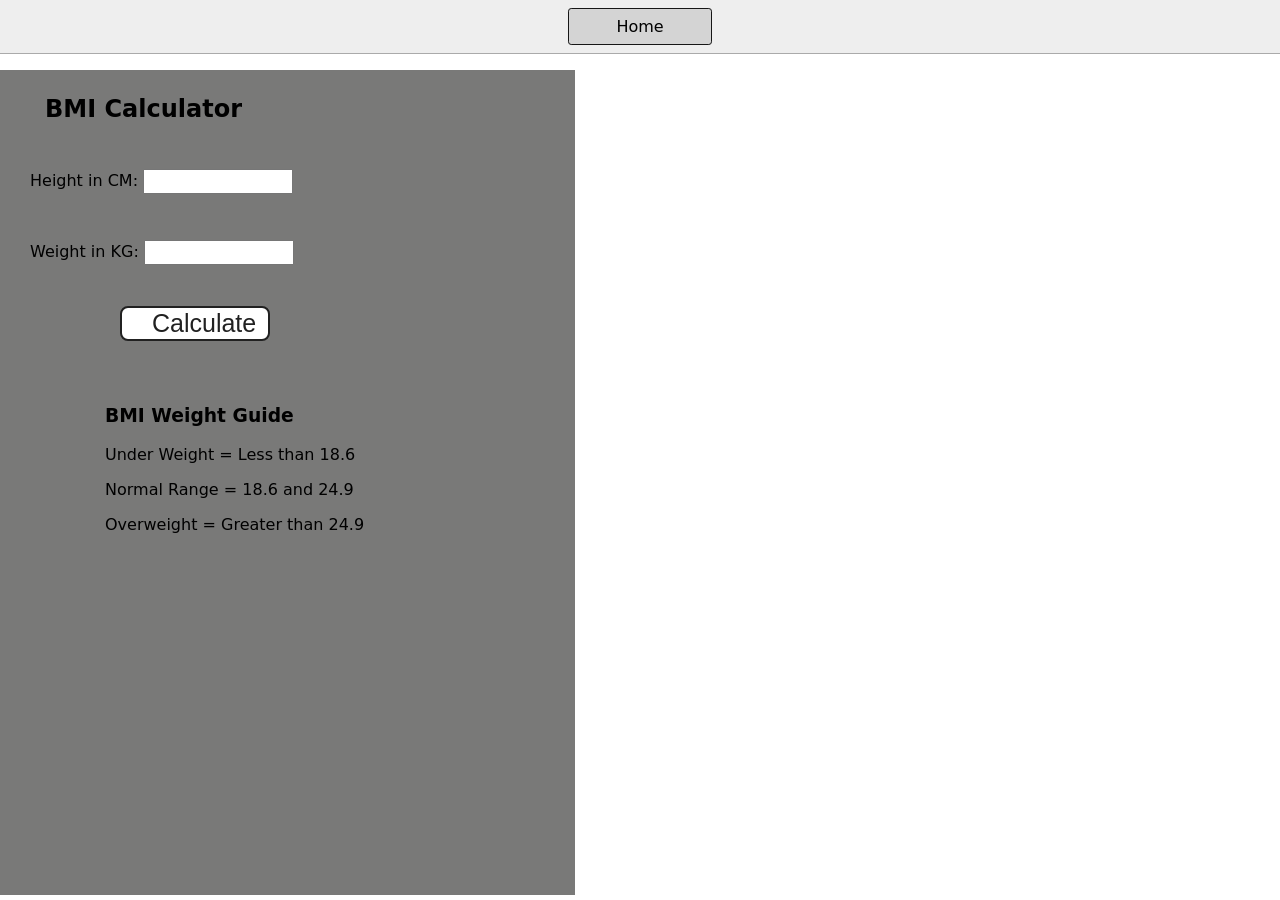
<file: BMI/index.html>
<!DOCTYPE html>
<html lang="en">
  <head>
    <meta charset="UTF-8" />
    <meta name="viewport" content="width=device-width, initial-scale=1.0" />
    <meta http-equiv="X-UA-Compatible" content="ie=edge" />
    <link rel="stylesheet" href="style.css" />
    <link rel="stylesheet" href="../styles.css" />
    <title>BMI Calculator</title>
  </head>
  <body>
    <nav>
      <a href="/" aria-current="page">Home</a>
     
    </nav>
    <div class="container">
      <h1>BMI Calculator</h1>
      <form>
        <p><label>Height in CM: </label><input type="text" id="height" /></p>
        <p><label>Weight in KG: </label><input type="text" id="weight" /></p>
        <button>Calculate</button>
        <div id="results"></div><br>
        <div id="weight-guide">
          <h3>BMI Weight Guide</h3>
          <p>Under Weight = Less than 18.6</p>
          <p>Normal Range = 18.6 and 24.9</p>
          <p>Overweight = Greater than 24.9</p>
        </div>
      </form>
    </div>
  </body>
  <script src="bmi.js"></script>
</html>
</file>
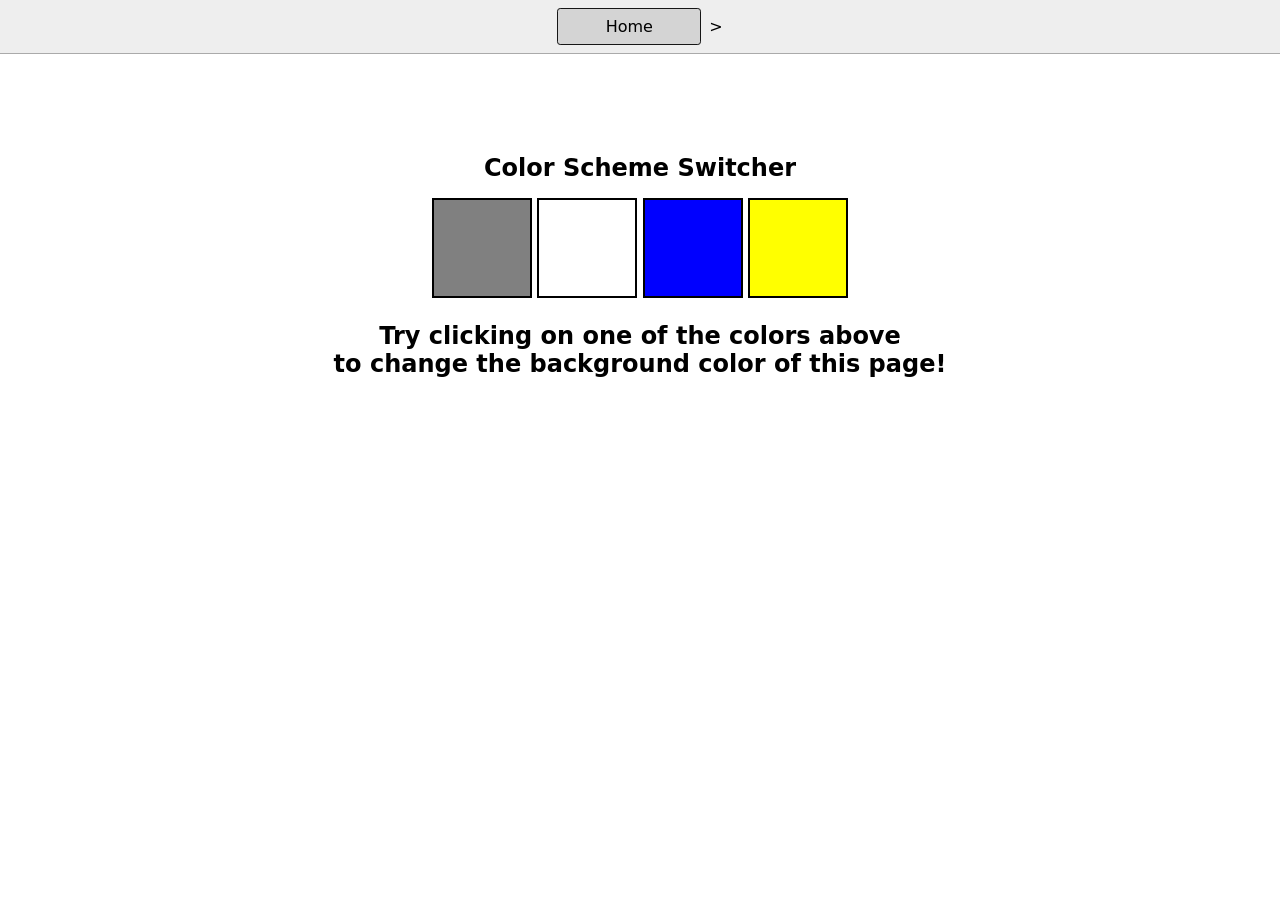
<file: colorchanger/index.html>
<!DOCTYPE html>
<html lang="en">
  <head>
    <meta charset="UTF-8" />
    <meta name="viewport" content="width=device-width, initial-scale=1.0" />
    <meta http-equiv="X-UA-Compatible" content="ie=edge" />
    <link rel="stylesheet" href="color.css" />
    <link rel="stylesheet" href="../styles.css" />
    <title>JavaScript Background Color Switcher</title>
  </head>
  <body>
    <nav>
      <a href="/" aria-current="page">Home</a>
    
      >
    </nav>
    <div class="canvas">
      <!-- <a
        style="
          background-color: #fff;
          padding: 10px 30px;
          border-radius: 8px;
          color: #212121;
          text-decoration: none;
          border: 2px solid #212121;
        "
        href="../index.html"
        >Back to Home Page</a
      > -->
      <h1>Color Scheme Switcher</h1>
      <span class="button" id="grey"></span>
      <span class="button" id="white"></span>
      <span class="button" id="blue"></span>
      <span class="button" id="yellow"></span>
      <h2>
        Try clicking on one of the colors above
        <span>to change the background color of this page!</span>
      </h2>
    </div>
    <script src="color.js"></script>
  </body>
</html>
</file>
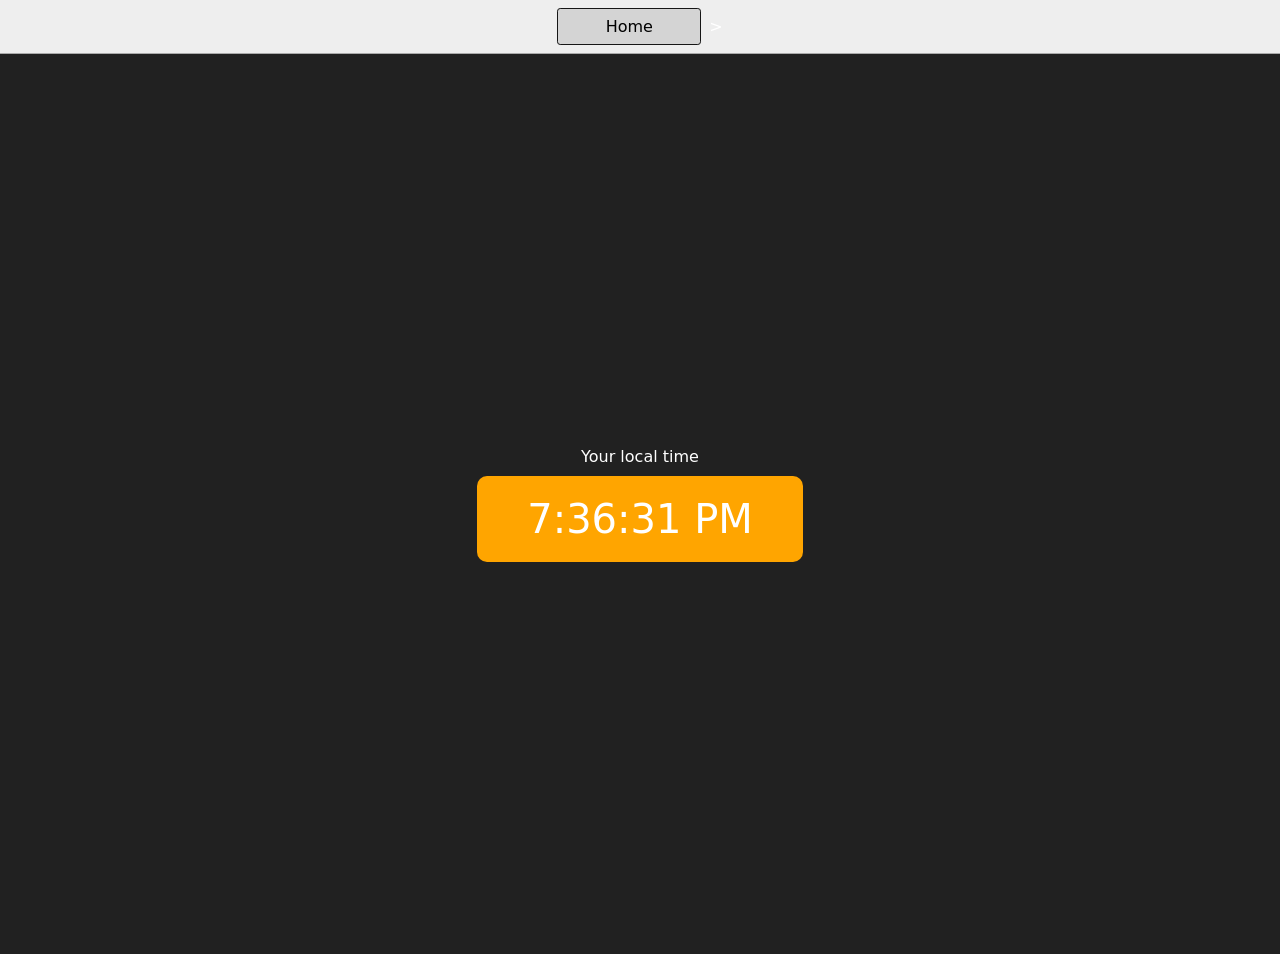
<file: DigitalClock/index.html>
<!DOCTYPE html>
<html lang="en">
  <head>
    <meta charset="UTF-8" />
    <meta name="viewport" content="width=device-width, initial-scale=1.0" />
    <meta http-equiv="X-UA-Compatible" content="ie=edge" />
    <link rel="stylesheet" type="text/css" href="../styles.css" />
    <title>Your Local Time</title>
    <style>
      body {
        background-color: #212121;
        color: #fff;
      }
      .center {
        display: flex;
        height: 100vh;
        justify-content: center;
        align-items: center;
        flex-direction: column;
      }
      #clock {
        font-size: 40px;
        background-color: orange;
        padding: 20px 50px;
        margin-top: 10px;
        border-radius: 10px;
      }
    </style>
  </head>
  <body>
    <nav>
      <a href="/" aria-current="page">Home</a>
     
      >
    </nav>
    <div class="center">
      <div id="banner"><span>Your local time</span></div>
      <div id="clock"></div>
    </div>
    <script src="clock.js"></script>
  </body>
</html>
</file>
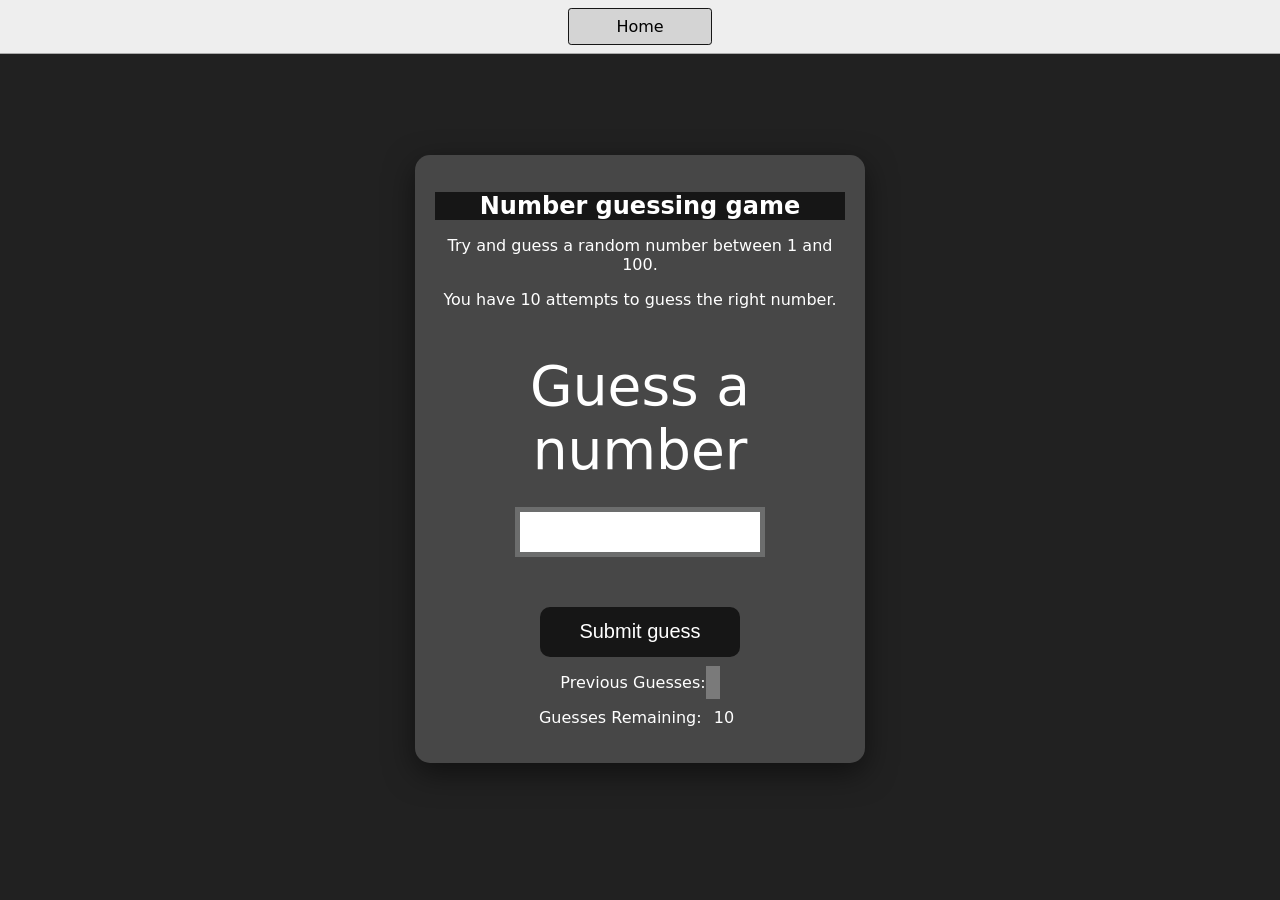
<file: GuessNumber/index.html>
<!DOCTYPE html>
<html lang="en">
<head>
    <meta charset="UTF-8">
    <meta name="viewport" content="width=device-width, initial-scale=1.0">
    <meta http-equiv="X-UA-Compatible" content="ie=edge">
    <title>Number Guessing Game</title>
    <link rel="stylesheet" href="style.css">
    <link rel="stylesheet" href="../styles.css">
</head>
<body style="background-color:#212121; color:#fff;">
  <nav>
    <a href="/" aria-current="page">Home</a>
    
  </nav>
    <main>
    <div id="wrapper">
      <h1>Number guessing game</h1>
    <p>Try and guess a random number between 1 and 100.</p>
    <p>You have 10 attempts to guess the right number.</p>
    </br>
        <form class="form">
            <label for="guessField" id="guess">Guess a number</label>
            <input type="text" id="guessField" class="guessField">
            <input type="submit" id="subt" value="Submit guess" class="guessSubmit">
        </form>

        <div class="resultParas">
            <p >Previous Guesses: <span class="guesses"></span></p>
            <p >Guesses Remaining: <span class="lastResult">10</span></p>
            <p class="lowOrHi"></p>
        </div>
    </div>
    </main>
    <script src="guess.js"></script>
</body>
</html>
</file>
<file: BMI/style.css>
.container {
  width: 575px;
  height: 825px;

  background-color: #797978;
  padding-left: 30px;
}
#height,
#weight {
  width: 150px;
  height: 25px;
  margin-top: 30px;
}

#weight-guide {
  margin-left: 75px;
  margin-top: 25px;
}

#results {
  font-size: 35px;
  margin-left: 90px;
  margin-top: 20px;
  color: rgb(241, 241, 241);
}

button {
  width: 150px;
  height: 35px;
  margin-left: 90px;
  margin-top: 25px;
  background-color: #fff;
  padding: 1px 30px;
  border-radius: 8px;
  color: #212121;
  text-decoration: none;
  border: 2px solid #212121;

  font-size: 25px;
}

h1 {
  padding-left: 15px;
  padding-top: 25px;
  
}
</file>
<file: styles.css>
* {
  box-sizing: border-box;
}

body {
  margin: 0;
  font-family: system-ui, sans-serif;
  color: black;
  background-color: white;
}

nav {
  display: flex;
  flex-wrap: wrap;
  align-items: center;
  justify-content: center;
  padding: 0.5rem;
  gap: 0.5rem;
  border-bottom: solid 1px #aaa;
  background-color: #eee;
}

nav a {
  display: inline-block;
  min-width: 9rem;
  padding: 0.5rem;
  border-radius: 0.2rem;
  border: solid 1px rgb(22, 22, 22);
  text-align: center;
  text-decoration: none;
  color: #1b1b1b;
}

nav a[aria-current='page'] {
  color: #000;
  background-color: #d4d4d4;
}

main {
  padding: 1rem;
}

h1 {
  font-weight: bold;
  font-size: 1.5rem;
}

.projects {
  display: flex;
  flex-direction: column;
}

.project-link {
  background-color: #fff;
  padding: 10px 30px;
  border-radius: 8px;
  color: #212121;
  text-decoration: none;
  border: 2px solid #212121;
  margin-top: 5px;
}
</file>
<file: colorchanger/color.css>
html {
  margin: 0;
}

span {
  display: block;
}
.canvas {
  margin: 100px auto 100px;
  width: 80%;
  text-align: center;
}

.button {
  width: 100px;
  height: 100px;
  border: solid black 2px;
  display: inline-block;
}

#grey {
  background: grey;
}

#white {
  background: white;
}
#blue {
  background: blue;
}
#yellow {
  background: yellow;
}
</file>
<file: GuessNumber/style.css>
html {
  font-family: sans-serif;
}

body {
 
   body{
  margin:0;
  background-color:#212121;
  font-family:sans-serif;
}
  background-color: #212121;
}
#wrapper {
  box-sizing: border-box;
  text-align: center;
  width: 450px;
  max-width: 90%;
  padding: 20px;
  background-color: #474747;
  color: #fff;
  font-size: 25px;
  
   border-radius: 15px;
  box-shadow: 0 10px 30px rgba(0,0,0,0.5);
}

.lastResult {
  color: white;
  padding: 7px;
}

.guesses {
  color: white;
  padding: 7px;
}

button {
  background-color: #141414;
  color: #fff;
  width: 250px;
  height: 50px;
  border-radius: 25px;
  font-size: 30px;
  border-style: none;
  margin-top: 30px;
  /* margin-left: 50px; */
}

#subt {
  background-color: #161616;
  color: #ffffff;
  width: 200px;
  height: 50px;
  border-radius: 10px;
  font-size: 20px;
  border-style: none;
  margin-top: 50px;
  /* margin-left: 75px; */
}

#guessField {
  color: #000;
  width: 250px;
  height: 50px;
  font-size: 30px;
  border-style: none;
  margin-top: 25px;

  /* margin-left: 50px; */
  border: 5px solid #6c6d6d;
  text-align: center;
}

#guess {
  font-size: 55px;
  /* margin-left: 90px; */
  margin-top: 120px;
  color: #fff;
}

.guesses {
  background-color: #7a7a7a;
}


h1 {
  background-color: #161616;

  color: #fff;
  text-align: center;
}

p {
  font-size: 16px;
  text-align: center;
}
nav{
  padding:20px;
}

main{
  height:90vh;
  display:flex;
  justify-content:center;
  align-items:center;
}
</file>
